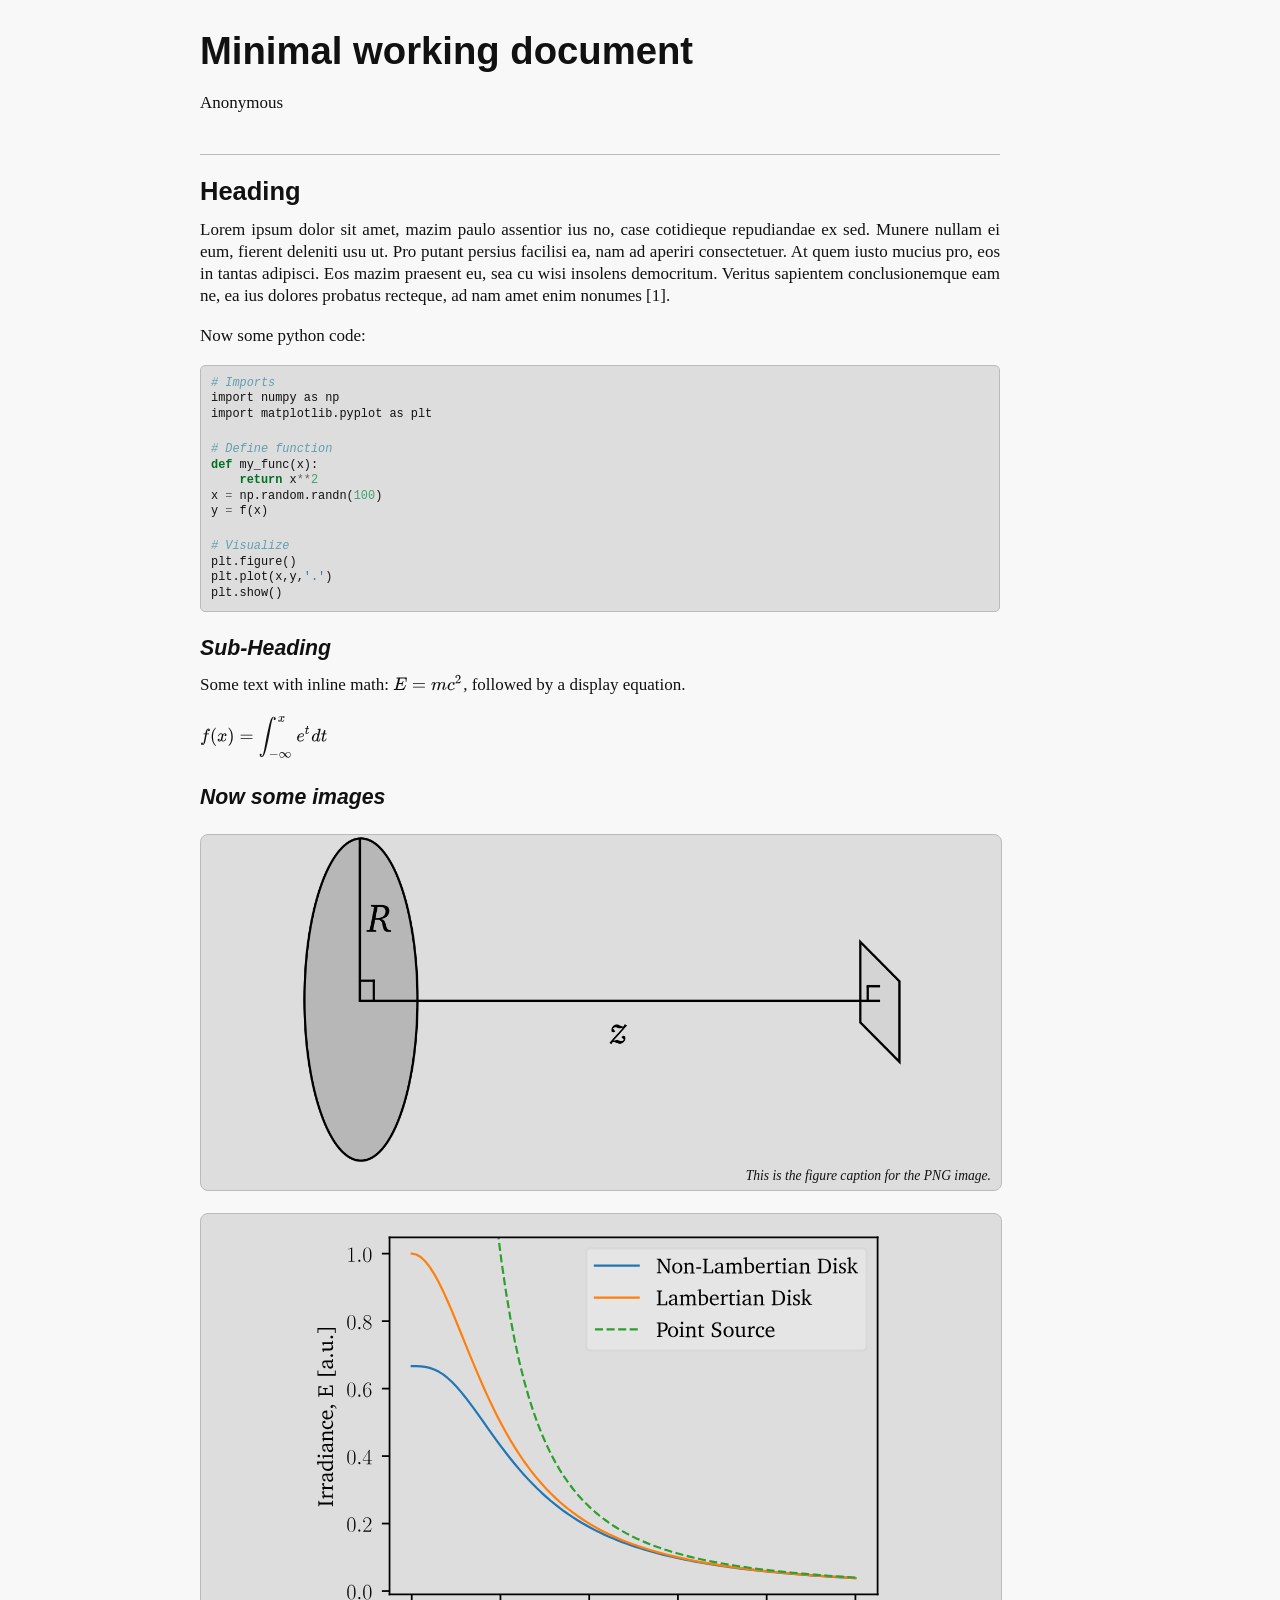
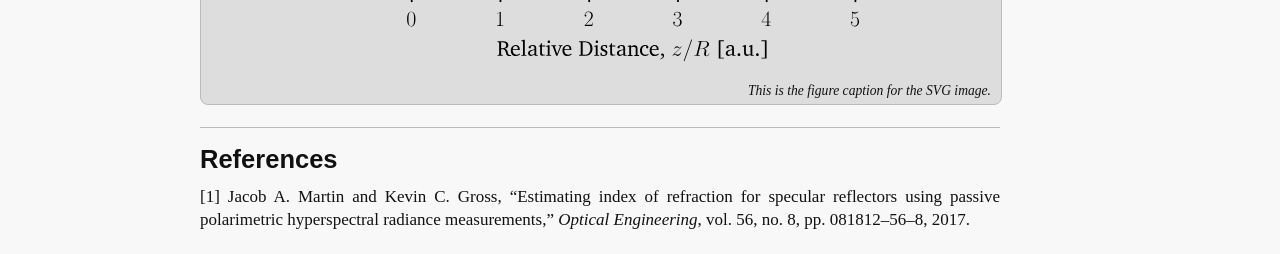
<file: test-doc.html>
<!DOCTYPE html>
<html xmlns="http://www.w3.org/1999/xhtml" lang xml:lang>
<head>
  <meta charset="utf-8" />
  <meta name="generator" content="pandoc" />
  <meta name="viewport" content="width=device-width, initial-scale=1.0, user-scalable=yes" />
  <meta name="author" content="Anonymous" />
  <title>Minimal working document</title>
  <style type="text/css">
      code{white-space: pre-wrap;}
      span.smallcaps{font-variant: small-caps;}
      span.underline{text-decoration: underline;}
      div.column{display: inline-block; vertical-align: top; width: 50%;}
  </style>
  <style type="text/css">
a.sourceLine { display: inline-block; line-height: 1.25; }
a.sourceLine { pointer-events: none; color: inherit; text-decoration: inherit; }
a.sourceLine:empty { height: 1.2em; }
.sourceCode { overflow: visible; }
code.sourceCode { white-space: pre; position: relative; }
div.sourceCode { margin: 1em 0; }
pre.sourceCode { margin: 0; }
@media screen {
div.sourceCode { overflow: auto; }
}
@media print {
code.sourceCode { white-space: pre-wrap; }
a.sourceLine { text-indent: -1em; padding-left: 1em; }
}
pre.numberSource a.sourceLine
  { position: relative; left: -4em; }
pre.numberSource a.sourceLine::before
  { content: attr(title);
    position: relative; left: -1em; text-align: right; vertical-align: baseline;
    border: none; pointer-events: all; display: inline-block;
    -webkit-touch-callout: none; -webkit-user-select: none;
    -khtml-user-select: none; -moz-user-select: none;
    -ms-user-select: none; user-select: none;
    padding: 0 4px; width: 4em;
    color: #aaaaaa;
  }
pre.numberSource { margin-left: 3em; border-left: 1px solid #aaaaaa;  padding-left: 4px; }
div.sourceCode
  {  }
@media screen {
a.sourceLine::before { text-decoration: underline; }
}
code span.al { color: #ff0000; font-weight: bold; } /* Alert */
code span.an { color: #60a0b0; font-weight: bold; font-style: italic; } /* Annotation */
code span.at { color: #7d9029; } /* Attribute */
code span.bn { color: #40a070; } /* BaseN */
code span.bu { } /* BuiltIn */
code span.cf { color: #007020; font-weight: bold; } /* ControlFlow */
code span.ch { color: #4070a0; } /* Char */
code span.cn { color: #880000; } /* Constant */
code span.co { color: #60a0b0; font-style: italic; } /* Comment */
code span.cv { color: #60a0b0; font-weight: bold; font-style: italic; } /* CommentVar */
code span.do { color: #ba2121; font-style: italic; } /* Documentation */
code span.dt { color: #902000; } /* DataType */
code span.dv { color: #40a070; } /* DecVal */
code span.er { color: #ff0000; font-weight: bold; } /* Error */
code span.ex { } /* Extension */
code span.fl { color: #40a070; } /* Float */
code span.fu { color: #06287e; } /* Function */
code span.im { } /* Import */
code span.in { color: #60a0b0; font-weight: bold; font-style: italic; } /* Information */
code span.kw { color: #007020; font-weight: bold; } /* Keyword */
code span.op { color: #666666; } /* Operator */
code span.ot { color: #007020; } /* Other */
code span.pp { color: #bc7a00; } /* Preprocessor */
code span.sc { color: #4070a0; } /* SpecialChar */
code span.ss { color: #bb6688; } /* SpecialString */
code span.st { color: #4070a0; } /* String */
code span.va { color: #19177c; } /* Variable */
code span.vs { color: #4070a0; } /* VerbatimString */
code span.wa { color: #60a0b0; font-weight: bold; font-style: italic; } /* Warning */
  </style>
  <style type="text/css">
html {
font-family: sans-serif;
-ms-text-size-adjust: 100%;
-webkit-text-size-adjust: 100%;
}
body {
margin: 0;
hyphens: auto;
}
article,
aside,
details,
figcaption,
figure,
footer,
header,
hgroup,
main,
nav,
section,
summary {
display: block;
}
audio,
canvas,
progress,
video {
display: inline-block;
vertical-align: baseline;
}
audio:not([controls]) {
display: none;
height: 0;
}
[hidden],
template {
display: none;
}
a {
background: transparent;
}
a:active,
a:hover {
outline: 0;
}
abbr[title] {
border-bottom: 1px dotted;
}
b,
strong {
font-weight: bold;
}
dfn {
font-style: italic;
}
h1 {
font-size: 2em;
margin: 0.67em 0;
}
mark {
background: #ff0;
color: #000;
}
small {
font-size: 80%;
}
sub,
sup {
font-size: 75%;
line-height: 0;
position: relative;
vertical-align: baseline;
}
sup {
top: -0.5em;
}
sub {
bottom: -0.25em;
}
img {
border: 0;
}
svg:not(:root) {
overflow: hidden;
}
figure {
margin: 1em 40px;
}
hr {
-moz-box-sizing: content-box;
box-sizing: content-box;
height: 0;
}
pre {
overflow: auto;
}
code,
kbd,
pre,
samp {
font-family: Inconsolata, Courier, monospace;
font-size: 1em;
}
button,
input,
optgroup,
select,
textarea {
color: inherit;
font: inherit;
margin: 0;
}
button {
overflow: visible;
}
button,
select {
text-transform: none;
}
button,
html input[type="button"],
input[type="reset"],
input[type="submit"] {
-webkit-appearance: button;
cursor: pointer;
}
button[disabled],
html input[disabled] {
cursor: default;
}
button::-moz-focus-inner,
input::-moz-focus-inner {
border: 0;
padding: 0;
}
input {
line-height: normal;
}
input[type="checkbox"],
input[type="radio"] {
box-sizing: border-box;
padding: 0;
}
input[type="number"]::-webkit-inner-spin-button,
input[type="number"]::-webkit-outer-spin-button {
height: auto;
}
input[type="search"] {
-webkit-appearance: textfield;
-moz-box-sizing: content-box;
-webkit-box-sizing: content-box;
box-sizing: content-box;
}
input[type="search"]::-webkit-search-cancel-button,
input[type="search"]::-webkit-search-decoration {
-webkit-appearance: none;
}
fieldset {
border: 1px solid #c0c0c0;
margin: 0 2px;
padding: 0.35em 0.625em 0.75em;
}
legend {
border: 0;
padding: 0;
}
textarea {
overflow: auto;
}
optgroup {
font-weight: bold;
}
table {
border-collapse: collapse;
border-spacing: 0;
}
td,
th {
padding: 0;
}
body {
font-family: Charter, Baskerville, Georgia, Times, serif;
background-color: #f8f8f8;
color: #111;
line-height: 1.3;
text-align: justify;
-moz-hyphens: auto;
-ms-hyphens: auto;
-webkit-hyphens: auto;
hyphens: auto;
}
@media (max-width: 400px) {
body {
font-size: 12px;
margin-left: 10px;
margin-right: 10px;
margin-top: 10px;
margin-bottom: 15px;
}
}
@media (min-width: 401px) and (max-width: 600px) {
body {
font-size: 14px;
margin-left: 10px;
margin-right: 10px;
margin-top: 10px;
margin-bottom: 15px;
}
}
@media (min-width: 601px) and (max-width: 900px) {
body {
font-size: 15px;
margin-left: 100px;
margin-right: 100px;
margin-top: 20px;
margin-bottom: 25px;
}
}
@media (min-width: 901px) and (max-width: 1800px) {
body {
font-size: 17px;
margin-left: 200px;
margin-right: 200px;
margin-top: 30px;
margin-bottom: 25px;
max-width: 800px;
}
}
@media (min-width: 1801px) {
body {
font-size: 18px;
margin-left: 20%;
margin-right: 20%;
margin-top: 30px;
margin-bottom: 25px;
max-width: 1000px;
}
}
p {
margin-top: 10px;
margin-bottom: 18px;
}
em {
font-style: italic;
}
strong {
font-weight: bold;
}
h1,
h2,
h3,
h4,
h5,
h6 {
font-family: "Avenir Next", Helvetica, Arial, serif;

padding-top: 0.25em;
margin-bottom: 0.15em;
}
header {
line-height: 2.475em;
padding-bottom: 0.7em;
border-bottom: 1px solid #bbb;
margin-bottom: 1.2em;
}
header>h1 {
border: none;
padding: 0;
margin: 0;
font-size: 225%;
}
header>h2 {
border: none;
padding: 0;
margin: 0;
font-style: normal;
font-size: 175%;
}
header>h3 {
padding: 0;
margin: 0;
font-size: 125%;
font-style: italic;
}
header+h1 {
border-top: none;
padding-top: 0px;
}
h1 {
border-top: 1px solid #bbb;
padding-top: 15px;
font-size: 150%;
margin-bottom: 10px;
}
h1:first-of-type {
border: none;
}
h2 {
font-size: 125%;
font-style: italic;
}
h3 {
font-size: 105%;
font-style: italic;
}
hr {
border: 0px;
border-top: 1px solid #bbb;
width: 100%;
height: 0px;
}
hr+h1 {
border-top: none;
padding-top: 0px;
}
ul,
ol {
font-size: 90%;
margin-top: 10px;
margin-bottom: 15px;
padding-left: 30px;
}
ul {
list-style: circle;
}
ol {
list-style: decimal;
}
ul ul,
ol ol,
ul ol,
ol ul {
font-size: inherit;
}
li {
margin-top: 5px;
margin-bottom: 7px;
}
q,
blockquote,
dd {
font-style: italic;
font-size: 90%;
}
blockquote,
dd {
quotes: none;
border-left: 0.35em #bbb solid;
padding-left: 1.15em;
margin: 0 1.5em 0 0;
}
blockquote blockquote,
dd blockquote,
blockquote dd,
dd dd,
ol blockquote,
ol dd,
ul blockquote,
ul dd,
blockquote ol,
dd ol,
blockquote ul,
dd ul {
font-size: inherit;
}
a,
a:link,
a:visited,
a:hover {
color: inherit;
text-decoration: none;

}
a:hover,
a:link:hover,
a:visited:hover,
a:hover:hover {
border-bottom-style: solid;
}
a.footnoteRef,
a:link.footnoteRef,
a:visited.footnoteRef,
a:hover.footnoteRef {
border-bottom: none;
color: #666;
}
code {
font-family: Inconsolata, "Source Code Pro", "Consolas", "Monaco", monospace;

background-color: #ddd;
border: 1px solid #bbb;
padding: 0px 0.15em 0px 0.15em;
-webkit-border-radius: 3px;
-moz-border-radius: 3px;
border-radius: 3px;
}
pre {
margin-right: 1.5em;
display: block;
}
pre>code {
display: block;
font-size: 70%;
padding: 10px;
-webkit-border-radius: 5px;
-moz-border-radius: 5px;
border-radius: 5px;
overflow-x: auto;
}
blockquote pre,
dd pre,
ul pre,
ol pre {
margin-left: 0;
margin-right: 0;
}
blockquote pre>code,
dd pre>code,
ul pre>code,
ol pre>code {
font-size: 77.77778%;
}
caption,
figcaption {
font-size: 80%;
font-style: italic;
text-align: right;
margin-bottom: 5px;
}
caption:empty,
figcaption:empty {
display: none;
}
table {
width: 100%;
margin-top: 1em;
margin-bottom: 1em;
}
table+h1 {
border-top: none;
}
tr td,
tr th {
padding: 0.2em 0.7em;
}
tr.header {
border-top: 1px solid #222;
border-bottom: 1px solid #222;
font-weight: 700;
}
tr.odd {
background-color: #eee;
}
tr.even {
background-color: #ccc;
}
tbody:last-child {
border-bottom: 1px solid #222;
}
dt {
font-weight: 700;
}
dt:after {
font-weight: normal;
content: ":";
}
dd {
margin-bottom: 10px;
}
figure {
margin: 1.3em 0 1.3em 0;
text-align: center;
padding: 0px;
width: 100%;
background-color: #ddd;
border: 1px solid #bbb;
-webkit-border-radius: 8px;
-moz-border-radius: 8px;
border-radius: 8px;
overflow: hidden;
}
img {
display: block;
margin: 0px auto;
padding: 0px;
max-width: 90%;
}
figcaption {
margin: 5px 10px 5px 30px;
}
.footnotes {
color: #666;
font-size: 70%;
font-style: italic;
}
.footnotes li p:last-child a:last-child {
border-bottom: none;
}
</style>
  <!--[if lt IE 9]>
    <script src="//cdnjs.cloudflare.com/ajax/libs/html5shiv/3.7.3/html5shiv-printshiv.min.js"></script>
  <![endif]-->
</head>
<body>
<header id="title-block-header">
<h1 class="title">Minimal working document</h1>
<p class="author">Anonymous</p>
</header>
<h1 id="heading">Heading</h1>
<p>Lorem ipsum dolor sit amet, mazim paulo assentior ius no, case cotidieque repudiandae ex sed. Munere nullam ei eum, fierent deleniti usu ut. Pro putant persius facilisi ea, nam ad aperiri consectetuer. At quem iusto mucius pro, eos in tantas adipisci. Eos mazim praesent eu, sea cu wisi insolens democritum. Veritus sapientem conclusionemque eam ne, ea ius dolores probatus recteque, ad nam amet enim nonumes <span class="citation" data-cites="MartinJA-2017">[1]</span>.</p>
<p>Now some python code:</p>
<div class="sourceCode" id="cb1"><pre class="sourceCode python"><code class="sourceCode python"><a class="sourceLine" id="cb1-1" title="1"><span class="co"># Imports</span></a>
<a class="sourceLine" id="cb1-2" title="2"><span class="im">import</span> numpy <span class="im">as</span> np</a>
<a class="sourceLine" id="cb1-3" title="3"><span class="im">import</span> matplotlib.pyplot <span class="im">as</span> plt</a>
<a class="sourceLine" id="cb1-4" title="4"></a>
<a class="sourceLine" id="cb1-5" title="5"><span class="co"># Define function</span></a>
<a class="sourceLine" id="cb1-6" title="6"><span class="kw">def</span> my_func(x):</a>
<a class="sourceLine" id="cb1-7" title="7">    <span class="cf">return</span> x<span class="op">**</span><span class="dv">2</span></a>
<a class="sourceLine" id="cb1-8" title="8">x <span class="op">=</span> np.random.randn(<span class="dv">100</span>)</a>
<a class="sourceLine" id="cb1-9" title="9">y <span class="op">=</span> f(x)</a>
<a class="sourceLine" id="cb1-10" title="10"></a>
<a class="sourceLine" id="cb1-11" title="11"><span class="co"># Visualize</span></a>
<a class="sourceLine" id="cb1-12" title="12">plt.figure()</a>
<a class="sourceLine" id="cb1-13" title="13">plt.plot(x,y,<span class="st">&#39;.&#39;</span>)</a>
<a class="sourceLine" id="cb1-14" title="14">plt.show()</a></code></pre></div>
<h2 id="sub-heading">Sub-Heading</h2>
<p>Some text with inline math: <svg xmlns:xlink="http://www.w3.org/1999/xlink" width="8.976ex" height="2.509ex" style="vertical-align: -0.338ex;" viewBox="0 -934.9 3864.5 1080.4" role="img" focusable="false" xmlns="http://www.w3.org/2000/svg">
<defs>
<path stroke-width="1" id="E1-MJMATHI-45" d="M492 213Q472 213 472 226Q472 230 477 250T482 285Q482 316 461 323T364 330H312Q311 328 277 192T243 52Q243 48 254 48T334 46Q428 46 458 48T518 61Q567 77 599 117T670 248Q680 270 683 272Q690 274 698 274Q718 274 718 261Q613 7 608 2Q605 0 322 0H133Q31 0 31 11Q31 13 34 25Q38 41 42 43T65 46Q92 46 125 49Q139 52 144 61Q146 66 215 342T285 622Q285 629 281 629Q273 632 228 634H197Q191 640 191 642T193 659Q197 676 203 680H757Q764 676 764 669Q764 664 751 557T737 447Q735 440 717 440H705Q698 445 698 453L701 476Q704 500 704 528Q704 558 697 578T678 609T643 625T596 632T532 634H485Q397 633 392 631Q388 629 386 622Q385 619 355 499T324 377Q347 376 372 376H398Q464 376 489 391T534 472Q538 488 540 490T557 493Q562 493 565 493T570 492T572 491T574 487T577 483L544 351Q511 218 508 216Q505 213 492 213Z"></path>
<path stroke-width="1" id="E1-MJMAIN-3D" d="M56 347Q56 360 70 367H707Q722 359 722 347Q722 336 708 328L390 327H72Q56 332 56 347ZM56 153Q56 168 72 173H708Q722 163 722 153Q722 140 707 133H70Q56 140 56 153Z"></path>
<path stroke-width="1" id="E1-MJMATHI-6D" d="M21 287Q22 293 24 303T36 341T56 388T88 425T132 442T175 435T205 417T221 395T229 376L231 369Q231 367 232 367L243 378Q303 442 384 442Q401 442 415 440T441 433T460 423T475 411T485 398T493 385T497 373T500 364T502 357L510 367Q573 442 659 442Q713 442 746 415T780 336Q780 285 742 178T704 50Q705 36 709 31T724 26Q752 26 776 56T815 138Q818 149 821 151T837 153Q857 153 857 145Q857 144 853 130Q845 101 831 73T785 17T716 -10Q669 -10 648 17T627 73Q627 92 663 193T700 345Q700 404 656 404H651Q565 404 506 303L499 291L466 157Q433 26 428 16Q415 -11 385 -11Q372 -11 364 -4T353 8T350 18Q350 29 384 161L420 307Q423 322 423 345Q423 404 379 404H374Q288 404 229 303L222 291L189 157Q156 26 151 16Q138 -11 108 -11Q95 -11 87 -5T76 7T74 17Q74 30 112 181Q151 335 151 342Q154 357 154 369Q154 405 129 405Q107 405 92 377T69 316T57 280Q55 278 41 278H27Q21 284 21 287Z"></path>
<path stroke-width="1" id="E1-MJMATHI-63" d="M34 159Q34 268 120 355T306 442Q362 442 394 418T427 355Q427 326 408 306T360 285Q341 285 330 295T319 325T330 359T352 380T366 386H367Q367 388 361 392T340 400T306 404Q276 404 249 390Q228 381 206 359Q162 315 142 235T121 119Q121 73 147 50Q169 26 205 26H209Q321 26 394 111Q403 121 406 121Q410 121 419 112T429 98T420 83T391 55T346 25T282 0T202 -11Q127 -11 81 37T34 159Z"></path>
<path stroke-width="1" id="E1-MJMAIN-32" d="M109 429Q82 429 66 447T50 491Q50 562 103 614T235 666Q326 666 387 610T449 465Q449 422 429 383T381 315T301 241Q265 210 201 149L142 93L218 92Q375 92 385 97Q392 99 409 186V189H449V186Q448 183 436 95T421 3V0H50V19V31Q50 38 56 46T86 81Q115 113 136 137Q145 147 170 174T204 211T233 244T261 278T284 308T305 340T320 369T333 401T340 431T343 464Q343 527 309 573T212 619Q179 619 154 602T119 569T109 550Q109 549 114 549Q132 549 151 535T170 489Q170 464 154 447T109 429Z"></path>
</defs>
<g stroke="currentColor" fill="currentColor" stroke-width="0" transform="matrix(1 0 0 -1 0 0)">
 <use xlink:href="#E1-MJMATHI-45" x="0" y="0"></use>
 <use xlink:href="#E1-MJMAIN-3D" x="1042" y="0"></use>
 <use xlink:href="#E1-MJMATHI-6D" x="2098" y="0"></use>
<g transform="translate(2977,0)">
 <use xlink:href="#E1-MJMATHI-63" x="0" y="0"></use>
 <use transform="scale(0.707)" xlink:href="#E1-MJMAIN-32" x="613" y="513"></use>
</g>
</g>
</svg>, followed by a display equation.</p>
<p><p><svg xmlns:xlink="http://www.w3.org/1999/xlink" width="16.315ex" height="6.009ex" style="vertical-align: -2.505ex;" viewBox="0 -1508.9 7024.3 2587.3" role="img" focusable="false" xmlns="http://www.w3.org/2000/svg">
<defs>
<path stroke-width="1" id="E2-MJMATHI-66" d="M118 -162Q120 -162 124 -164T135 -167T147 -168Q160 -168 171 -155T187 -126Q197 -99 221 27T267 267T289 382V385H242Q195 385 192 387Q188 390 188 397L195 425Q197 430 203 430T250 431Q298 431 298 432Q298 434 307 482T319 540Q356 705 465 705Q502 703 526 683T550 630Q550 594 529 578T487 561Q443 561 443 603Q443 622 454 636T478 657L487 662Q471 668 457 668Q445 668 434 658T419 630Q412 601 403 552T387 469T380 433Q380 431 435 431Q480 431 487 430T498 424Q499 420 496 407T491 391Q489 386 482 386T428 385H372L349 263Q301 15 282 -47Q255 -132 212 -173Q175 -205 139 -205Q107 -205 81 -186T55 -132Q55 -95 76 -78T118 -61Q162 -61 162 -103Q162 -122 151 -136T127 -157L118 -162Z"></path>
<path stroke-width="1" id="E2-MJMAIN-28" d="M94 250Q94 319 104 381T127 488T164 576T202 643T244 695T277 729T302 750H315H319Q333 750 333 741Q333 738 316 720T275 667T226 581T184 443T167 250T184 58T225 -81T274 -167T316 -220T333 -241Q333 -250 318 -250H315H302L274 -226Q180 -141 137 -14T94 250Z"></path>
<path stroke-width="1" id="E2-MJMATHI-78" d="M52 289Q59 331 106 386T222 442Q257 442 286 424T329 379Q371 442 430 442Q467 442 494 420T522 361Q522 332 508 314T481 292T458 288Q439 288 427 299T415 328Q415 374 465 391Q454 404 425 404Q412 404 406 402Q368 386 350 336Q290 115 290 78Q290 50 306 38T341 26Q378 26 414 59T463 140Q466 150 469 151T485 153H489Q504 153 504 145Q504 144 502 134Q486 77 440 33T333 -11Q263 -11 227 52Q186 -10 133 -10H127Q78 -10 57 16T35 71Q35 103 54 123T99 143Q142 143 142 101Q142 81 130 66T107 46T94 41L91 40Q91 39 97 36T113 29T132 26Q168 26 194 71Q203 87 217 139T245 247T261 313Q266 340 266 352Q266 380 251 392T217 404Q177 404 142 372T93 290Q91 281 88 280T72 278H58Q52 284 52 289Z"></path>
<path stroke-width="1" id="E2-MJMAIN-29" d="M60 749L64 750Q69 750 74 750H86L114 726Q208 641 251 514T294 250Q294 182 284 119T261 12T224 -76T186 -143T145 -194T113 -227T90 -246Q87 -249 86 -250H74Q66 -250 63 -250T58 -247T55 -238Q56 -237 66 -225Q221 -64 221 250T66 725Q56 737 55 738Q55 746 60 749Z"></path>
<path stroke-width="1" id="E2-MJMAIN-3D" d="M56 347Q56 360 70 367H707Q722 359 722 347Q722 336 708 328L390 327H72Q56 332 56 347ZM56 153Q56 168 72 173H708Q722 163 722 153Q722 140 707 133H70Q56 140 56 153Z"></path>
<path stroke-width="1" id="E2-MJSZ2-222B" d="M114 -798Q132 -824 165 -824H167Q195 -824 223 -764T275 -600T320 -391T362 -164Q365 -143 367 -133Q439 292 523 655T645 1127Q651 1145 655 1157T672 1201T699 1257T733 1306T777 1346T828 1360Q884 1360 912 1325T944 1245Q944 1220 932 1205T909 1186T887 1183Q866 1183 849 1198T832 1239Q832 1287 885 1296L882 1300Q879 1303 874 1307T866 1313Q851 1323 833 1323Q819 1323 807 1311T775 1255T736 1139T689 936T633 628Q574 293 510 -5T410 -437T355 -629Q278 -862 165 -862Q125 -862 92 -831T55 -746Q55 -711 74 -698T112 -685Q133 -685 150 -700T167 -741Q167 -789 114 -798Z"></path>
<path stroke-width="1" id="E2-MJMAIN-2212" d="M84 237T84 250T98 270H679Q694 262 694 250T679 230H98Q84 237 84 250Z"></path>
<path stroke-width="1" id="E2-MJMAIN-221E" d="M55 217Q55 305 111 373T254 442Q342 442 419 381Q457 350 493 303L507 284L514 294Q618 442 747 442Q833 442 888 374T944 214Q944 128 889 59T743 -11Q657 -11 580 50Q542 81 506 128L492 147L485 137Q381 -11 252 -11Q166 -11 111 57T55 217ZM907 217Q907 285 869 341T761 397Q740 397 720 392T682 378T648 359T619 335T594 310T574 285T559 263T548 246L543 238L574 198Q605 158 622 138T664 94T714 61T765 51Q827 51 867 100T907 217ZM92 214Q92 145 131 89T239 33Q357 33 456 193L425 233Q364 312 334 337Q285 380 233 380Q171 380 132 331T92 214Z"></path>
<path stroke-width="1" id="E2-MJMATHI-65" d="M39 168Q39 225 58 272T107 350T174 402T244 433T307 442H310Q355 442 388 420T421 355Q421 265 310 237Q261 224 176 223Q139 223 138 221Q138 219 132 186T125 128Q125 81 146 54T209 26T302 45T394 111Q403 121 406 121Q410 121 419 112T429 98T420 82T390 55T344 24T281 -1T205 -11Q126 -11 83 42T39 168ZM373 353Q367 405 305 405Q272 405 244 391T199 357T170 316T154 280T149 261Q149 260 169 260Q282 260 327 284T373 353Z"></path>
<path stroke-width="1" id="E2-MJMATHI-74" d="M26 385Q19 392 19 395Q19 399 22 411T27 425Q29 430 36 430T87 431H140L159 511Q162 522 166 540T173 566T179 586T187 603T197 615T211 624T229 626Q247 625 254 615T261 596Q261 589 252 549T232 470L222 433Q222 431 272 431H323Q330 424 330 420Q330 398 317 385H210L174 240Q135 80 135 68Q135 26 162 26Q197 26 230 60T283 144Q285 150 288 151T303 153H307Q322 153 322 145Q322 142 319 133Q314 117 301 95T267 48T216 6T155 -11Q125 -11 98 4T59 56Q57 64 57 83V101L92 241Q127 382 128 383Q128 385 77 385H26Z"></path>
<path stroke-width="1" id="E2-MJMATHI-64" d="M366 683Q367 683 438 688T511 694Q523 694 523 686Q523 679 450 384T375 83T374 68Q374 26 402 26Q411 27 422 35Q443 55 463 131Q469 151 473 152Q475 153 483 153H487H491Q506 153 506 145Q506 140 503 129Q490 79 473 48T445 8T417 -8Q409 -10 393 -10Q359 -10 336 5T306 36L300 51Q299 52 296 50Q294 48 292 46Q233 -10 172 -10Q117 -10 75 30T33 157Q33 205 53 255T101 341Q148 398 195 420T280 442Q336 442 364 400Q369 394 369 396Q370 400 396 505T424 616Q424 629 417 632T378 637H357Q351 643 351 645T353 664Q358 683 366 683ZM352 326Q329 405 277 405Q242 405 210 374T160 293Q131 214 119 129Q119 126 119 118T118 106Q118 61 136 44T179 26Q233 26 290 98L298 109L352 326Z"></path>
</defs>
<g stroke="currentColor" fill="currentColor" stroke-width="0" transform="matrix(1 0 0 -1 0 0)">
 <use xlink:href="#E2-MJMATHI-66" x="0" y="0"></use>
 <use xlink:href="#E2-MJMAIN-28" x="550" y="0"></use>
 <use xlink:href="#E2-MJMATHI-78" x="940" y="0"></use>
 <use xlink:href="#E2-MJMAIN-29" x="1512" y="0"></use>
 <use xlink:href="#E2-MJMAIN-3D" x="2179" y="0"></use>
<g transform="translate(3236,0)">
 <use xlink:href="#E2-MJSZ2-222B" x="0" y="0"></use>
 <use transform="scale(0.707)" xlink:href="#E2-MJMATHI-78" x="1500" y="1540"></use>
<g transform="translate(556,-898)">
 <use transform="scale(0.707)" xlink:href="#E2-MJMAIN-2212" x="0" y="0"></use>
 <use transform="scale(0.707)" xlink:href="#E2-MJMAIN-221E" x="778" y="0"></use>
</g>
</g>
<g transform="translate(5317,0)">
 <use xlink:href="#E2-MJMATHI-65" x="0" y="0"></use>
 <use transform="scale(0.707)" xlink:href="#E2-MJMATHI-74" x="659" y="583"></use>
</g>
 <use xlink:href="#E2-MJMATHI-64" x="6139" y="0"></use>
 <use xlink:href="#E2-MJMATHI-74" x="6662" y="0"></use>
</g>
</svg></p></p>
<h2 id="now-some-images">Now some images</h2>
<figure>
<img src="[data-uri]" alt="This is the figure caption for the PNG image." style="width:75.0%" /><figcaption>This is the figure caption for the PNG image.</figcaption>
</figure>
<figure>
<img src="[data-uri]" alt="This is the figure caption for the SVG image." style="width:75.0%" /><figcaption>This is the figure caption for the SVG image.</figcaption>
</figure>
<h1 id="references" class="unnumbered">References</h1>
<div id="refs" class="references">
<div id="ref-MartinJA-2017">
<p>[1] Jacob A. Martin and Kevin C. Gross, “Estimating index of refraction for specular reflectors using passive polarimetric hyperspectral radiance measurements,” <em>Optical Engineering</em>, vol. 56, no. 8, pp. 081812–56–8, 2017.</p>
</div>
</div>
</body>
</html>
</file>
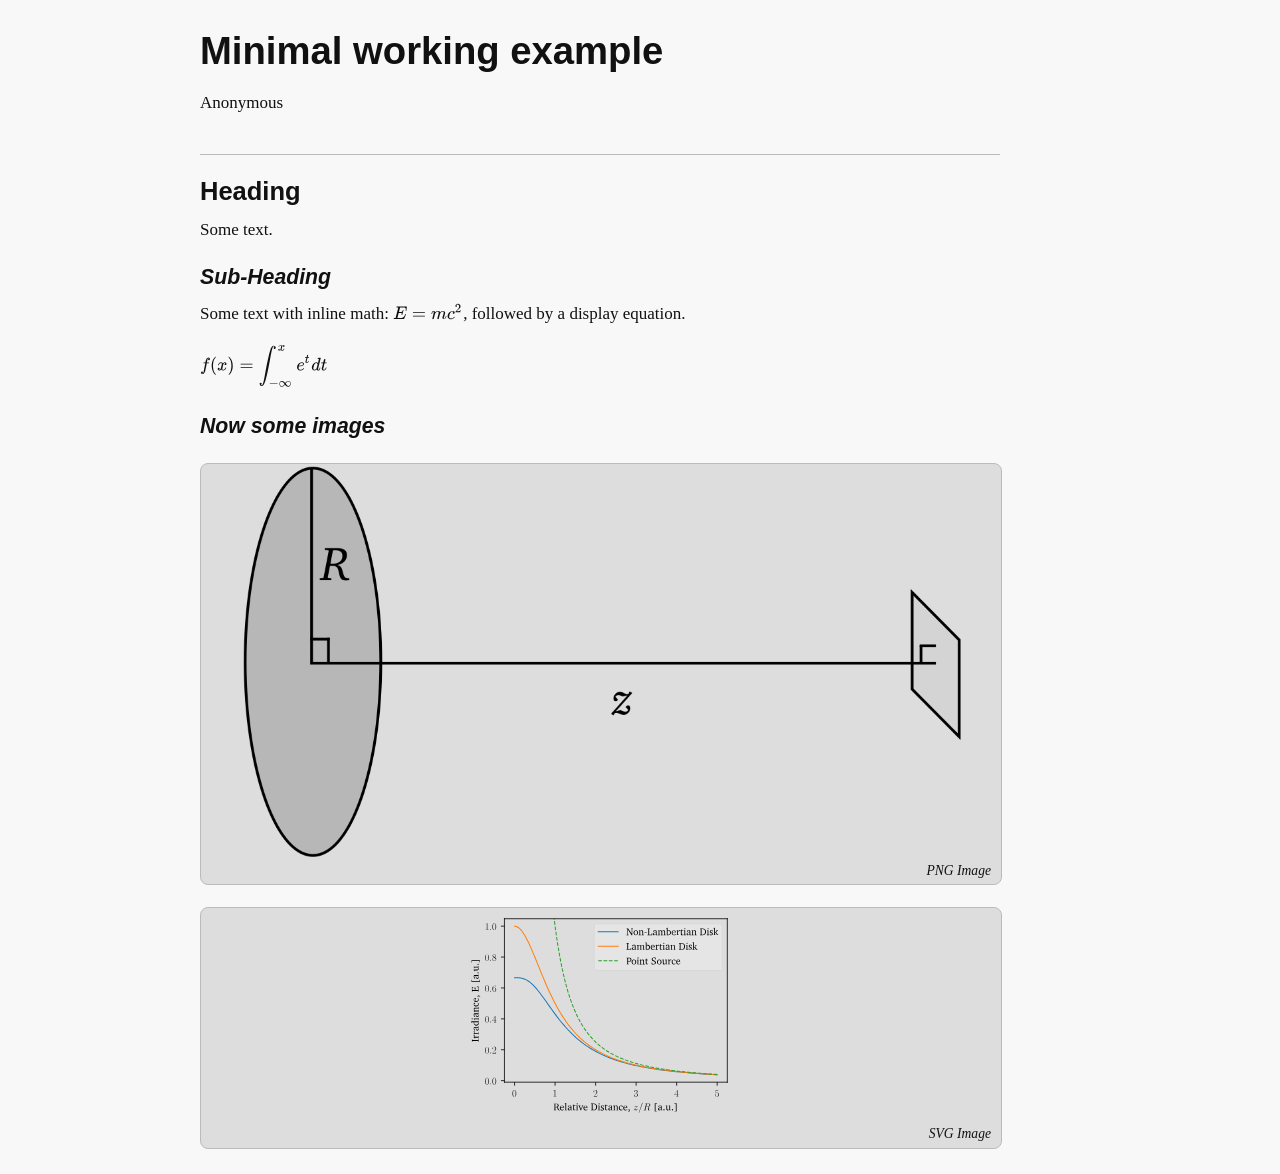
<file: test.html>
<!DOCTYPE html>
<html xmlns="http://www.w3.org/1999/xhtml" lang xml:lang>
<head>
  <meta charset="utf-8" />
  <meta name="generator" content="pandoc" />
  <meta name="viewport" content="width=device-width, initial-scale=1.0, user-scalable=yes" />
  <meta name="author" content="Anonymous" />
  <title>Minimal working example</title>
  <style type="text/css">
      code{white-space: pre-wrap;}
      span.smallcaps{font-variant: small-caps;}
      span.underline{text-decoration: underline;}
      div.column{display: inline-block; vertical-align: top; width: 50%;}
  </style>
  <style type="text/css">
html {
font-family: sans-serif;
-ms-text-size-adjust: 100%;
-webkit-text-size-adjust: 100%;
}
body {
margin: 0;
hyphens: auto;
}
article,
aside,
details,
figcaption,
figure,
footer,
header,
hgroup,
main,
nav,
section,
summary {
display: block;
}
audio,
canvas,
progress,
video {
display: inline-block;
vertical-align: baseline;
}
audio:not([controls]) {
display: none;
height: 0;
}
[hidden],
template {
display: none;
}
a {
background: transparent;
}
a:active,
a:hover {
outline: 0;
}
abbr[title] {
border-bottom: 1px dotted;
}
b,
strong {
font-weight: bold;
}
dfn {
font-style: italic;
}
h1 {
font-size: 2em;
margin: 0.67em 0;
}
mark {
background: #ff0;
color: #000;
}
small {
font-size: 80%;
}
sub,
sup {
font-size: 75%;
line-height: 0;
position: relative;
vertical-align: baseline;
}
sup {
top: -0.5em;
}
sub {
bottom: -0.25em;
}
img {
border: 0;
}
svg:not(:root) {
overflow: hidden;
}
figure {
margin: 1em 40px;
}
hr {
-moz-box-sizing: content-box;
box-sizing: content-box;
height: 0;
}
pre {
overflow: auto;
}
code,
kbd,
pre,
samp {
font-family: Inconsolata, Courier, monospace;
font-size: 1em;
}
button,
input,
optgroup,
select,
textarea {
color: inherit;
font: inherit;
margin: 0;
}
button {
overflow: visible;
}
button,
select {
text-transform: none;
}
button,
html input[type="button"],
input[type="reset"],
input[type="submit"] {
-webkit-appearance: button;
cursor: pointer;
}
button[disabled],
html input[disabled] {
cursor: default;
}
button::-moz-focus-inner,
input::-moz-focus-inner {
border: 0;
padding: 0;
}
input {
line-height: normal;
}
input[type="checkbox"],
input[type="radio"] {
box-sizing: border-box;
padding: 0;
}
input[type="number"]::-webkit-inner-spin-button,
input[type="number"]::-webkit-outer-spin-button {
height: auto;
}
input[type="search"] {
-webkit-appearance: textfield;
-moz-box-sizing: content-box;
-webkit-box-sizing: content-box;
box-sizing: content-box;
}
input[type="search"]::-webkit-search-cancel-button,
input[type="search"]::-webkit-search-decoration {
-webkit-appearance: none;
}
fieldset {
border: 1px solid #c0c0c0;
margin: 0 2px;
padding: 0.35em 0.625em 0.75em;
}
legend {
border: 0;
padding: 0;
}
textarea {
overflow: auto;
}
optgroup {
font-weight: bold;
}
table {
border-collapse: collapse;
border-spacing: 0;
}
td,
th {
padding: 0;
}
body {
font-family: Charter, Baskerville, Georgia, Times, serif;
background-color: #f8f8f8;
color: #111;
line-height: 1.3;
text-align: justify;
-moz-hyphens: auto;
-ms-hyphens: auto;
-webkit-hyphens: auto;
hyphens: auto;
}
@media (max-width: 400px) {
body {
font-size: 12px;
margin-left: 10px;
margin-right: 10px;
margin-top: 10px;
margin-bottom: 15px;
}
}
@media (min-width: 401px) and (max-width: 600px) {
body {
font-size: 14px;
margin-left: 10px;
margin-right: 10px;
margin-top: 10px;
margin-bottom: 15px;
}
}
@media (min-width: 601px) and (max-width: 900px) {
body {
font-size: 15px;
margin-left: 100px;
margin-right: 100px;
margin-top: 20px;
margin-bottom: 25px;
}
}
@media (min-width: 901px) and (max-width: 1800px) {
body {
font-size: 17px;
margin-left: 200px;
margin-right: 200px;
margin-top: 30px;
margin-bottom: 25px;
max-width: 800px;
}
}
@media (min-width: 1801px) {
body {
font-size: 18px;
margin-left: 20%;
margin-right: 20%;
margin-top: 30px;
margin-bottom: 25px;
max-width: 1000px;
}
}
p {
margin-top: 10px;
margin-bottom: 18px;
}
em {
font-style: italic;
}
strong {
font-weight: bold;
}
h1,
h2,
h3,
h4,
h5,
h6 {
font-family: "Avenir Next", Helvetica, Arial, serif;

padding-top: 0.25em;
margin-bottom: 0.15em;
}
header {
line-height: 2.475em;
padding-bottom: 0.7em;
border-bottom: 1px solid #bbb;
margin-bottom: 1.2em;
}
header>h1 {
border: none;
padding: 0;
margin: 0;
font-size: 225%;
}
header>h2 {
border: none;
padding: 0;
margin: 0;
font-style: normal;
font-size: 175%;
}
header>h3 {
padding: 0;
margin: 0;
font-size: 125%;
font-style: italic;
}
header+h1 {
border-top: none;
padding-top: 0px;
}
h1 {
border-top: 1px solid #bbb;
padding-top: 15px;
font-size: 150%;
margin-bottom: 10px;
}
h1:first-of-type {
border: none;
}
h2 {
font-size: 125%;
font-style: italic;
}
h3 {
font-size: 105%;
font-style: italic;
}
hr {
border: 0px;
border-top: 1px solid #bbb;
width: 100%;
height: 0px;
}
hr+h1 {
border-top: none;
padding-top: 0px;
}
ul,
ol {
font-size: 90%;
margin-top: 10px;
margin-bottom: 15px;
padding-left: 30px;
}
ul {
list-style: circle;
}
ol {
list-style: decimal;
}
ul ul,
ol ol,
ul ol,
ol ul {
font-size: inherit;
}
li {
margin-top: 5px;
margin-bottom: 7px;
}
q,
blockquote,
dd {
font-style: italic;
font-size: 90%;
}
blockquote,
dd {
quotes: none;
border-left: 0.35em #bbb solid;
padding-left: 1.15em;
margin: 0 1.5em 0 0;
}
blockquote blockquote,
dd blockquote,
blockquote dd,
dd dd,
ol blockquote,
ol dd,
ul blockquote,
ul dd,
blockquote ol,
dd ol,
blockquote ul,
dd ul {
font-size: inherit;
}
a,
a:link,
a:visited,
a:hover {
color: inherit;
text-decoration: none;

}
a:hover,
a:link:hover,
a:visited:hover,
a:hover:hover {
border-bottom-style: solid;
}
a.footnoteRef,
a:link.footnoteRef,
a:visited.footnoteRef,
a:hover.footnoteRef {
border-bottom: none;
color: #666;
}
code {
font-family: Inconsolata, "Source Code Pro", "Consolas", "Monaco", monospace;

background-color: #ddd;
border: 1px solid #bbb;
padding: 0px 0.15em 0px 0.15em;
-webkit-border-radius: 3px;
-moz-border-radius: 3px;
border-radius: 3px;
}
pre {
margin-right: 1.5em;
display: block;
}
pre>code {
display: block;
font-size: 70%;
padding: 10px;
-webkit-border-radius: 5px;
-moz-border-radius: 5px;
border-radius: 5px;
overflow-x: auto;
}
blockquote pre,
dd pre,
ul pre,
ol pre {
margin-left: 0;
margin-right: 0;
}
blockquote pre>code,
dd pre>code,
ul pre>code,
ol pre>code {
font-size: 77.77778%;
}
caption,
figcaption {
font-size: 80%;
font-style: italic;
text-align: right;
margin-bottom: 5px;
}
caption:empty,
figcaption:empty {
display: none;
}
table {
width: 100%;
margin-top: 1em;
margin-bottom: 1em;
}
table+h1 {
border-top: none;
}
tr td,
tr th {
padding: 0.2em 0.7em;
}
tr.header {
border-top: 1px solid #222;
border-bottom: 1px solid #222;
font-weight: 700;
}
tr.odd {
background-color: #eee;
}
tr.even {
background-color: #ccc;
}
tbody:last-child {
border-bottom: 1px solid #222;
}
dt {
font-weight: 700;
}
dt:after {
font-weight: normal;
content: ":";
}
dd {
margin-bottom: 10px;
}
figure {
margin: 1.3em 0 1.3em 0;
text-align: center;
padding: 0px;
width: 100%;
background-color: #ddd;
border: 1px solid #bbb;
-webkit-border-radius: 8px;
-moz-border-radius: 8px;
border-radius: 8px;
overflow: hidden;
}
img {
display: block;
margin: 0px auto;
padding: 0px;
max-width: 90%;
}
figcaption {
margin: 5px 10px 5px 30px;
}
.footnotes {
color: #666;
font-size: 70%;
font-style: italic;
}
.footnotes li p:last-child a:last-child {
border-bottom: none;
}
</style>
  <!--[if lt IE 9]>
    <script src="//cdnjs.cloudflare.com/ajax/libs/html5shiv/3.7.3/html5shiv-printshiv.min.js"></script>
  <![endif]-->
</head>
<body>
<header id="title-block-header">
<h1 class="title">Minimal working example</h1>
<p class="author">Anonymous</p>
</header>
<h1 id="heading">Heading</h1>
<p>Some text.</p>
<h2 id="sub-heading">Sub-Heading</h2>
<p>Some text with inline math: <svg xmlns:xlink="http://www.w3.org/1999/xlink" width="8.976ex" height="2.509ex" style="vertical-align: -0.338ex;" viewBox="0 -934.9 3864.5 1080.4" role="img" focusable="false" xmlns="http://www.w3.org/2000/svg">
<defs>
<path stroke-width="1" id="E1-MJMATHI-45" d="M492 213Q472 213 472 226Q472 230 477 250T482 285Q482 316 461 323T364 330H312Q311 328 277 192T243 52Q243 48 254 48T334 46Q428 46 458 48T518 61Q567 77 599 117T670 248Q680 270 683 272Q690 274 698 274Q718 274 718 261Q613 7 608 2Q605 0 322 0H133Q31 0 31 11Q31 13 34 25Q38 41 42 43T65 46Q92 46 125 49Q139 52 144 61Q146 66 215 342T285 622Q285 629 281 629Q273 632 228 634H197Q191 640 191 642T193 659Q197 676 203 680H757Q764 676 764 669Q764 664 751 557T737 447Q735 440 717 440H705Q698 445 698 453L701 476Q704 500 704 528Q704 558 697 578T678 609T643 625T596 632T532 634H485Q397 633 392 631Q388 629 386 622Q385 619 355 499T324 377Q347 376 372 376H398Q464 376 489 391T534 472Q538 488 540 490T557 493Q562 493 565 493T570 492T572 491T574 487T577 483L544 351Q511 218 508 216Q505 213 492 213Z"></path>
<path stroke-width="1" id="E1-MJMAIN-3D" d="M56 347Q56 360 70 367H707Q722 359 722 347Q722 336 708 328L390 327H72Q56 332 56 347ZM56 153Q56 168 72 173H708Q722 163 722 153Q722 140 707 133H70Q56 140 56 153Z"></path>
<path stroke-width="1" id="E1-MJMATHI-6D" d="M21 287Q22 293 24 303T36 341T56 388T88 425T132 442T175 435T205 417T221 395T229 376L231 369Q231 367 232 367L243 378Q303 442 384 442Q401 442 415 440T441 433T460 423T475 411T485 398T493 385T497 373T500 364T502 357L510 367Q573 442 659 442Q713 442 746 415T780 336Q780 285 742 178T704 50Q705 36 709 31T724 26Q752 26 776 56T815 138Q818 149 821 151T837 153Q857 153 857 145Q857 144 853 130Q845 101 831 73T785 17T716 -10Q669 -10 648 17T627 73Q627 92 663 193T700 345Q700 404 656 404H651Q565 404 506 303L499 291L466 157Q433 26 428 16Q415 -11 385 -11Q372 -11 364 -4T353 8T350 18Q350 29 384 161L420 307Q423 322 423 345Q423 404 379 404H374Q288 404 229 303L222 291L189 157Q156 26 151 16Q138 -11 108 -11Q95 -11 87 -5T76 7T74 17Q74 30 112 181Q151 335 151 342Q154 357 154 369Q154 405 129 405Q107 405 92 377T69 316T57 280Q55 278 41 278H27Q21 284 21 287Z"></path>
<path stroke-width="1" id="E1-MJMATHI-63" d="M34 159Q34 268 120 355T306 442Q362 442 394 418T427 355Q427 326 408 306T360 285Q341 285 330 295T319 325T330 359T352 380T366 386H367Q367 388 361 392T340 400T306 404Q276 404 249 390Q228 381 206 359Q162 315 142 235T121 119Q121 73 147 50Q169 26 205 26H209Q321 26 394 111Q403 121 406 121Q410 121 419 112T429 98T420 83T391 55T346 25T282 0T202 -11Q127 -11 81 37T34 159Z"></path>
<path stroke-width="1" id="E1-MJMAIN-32" d="M109 429Q82 429 66 447T50 491Q50 562 103 614T235 666Q326 666 387 610T449 465Q449 422 429 383T381 315T301 241Q265 210 201 149L142 93L218 92Q375 92 385 97Q392 99 409 186V189H449V186Q448 183 436 95T421 3V0H50V19V31Q50 38 56 46T86 81Q115 113 136 137Q145 147 170 174T204 211T233 244T261 278T284 308T305 340T320 369T333 401T340 431T343 464Q343 527 309 573T212 619Q179 619 154 602T119 569T109 550Q109 549 114 549Q132 549 151 535T170 489Q170 464 154 447T109 429Z"></path>
</defs>
<g stroke="currentColor" fill="currentColor" stroke-width="0" transform="matrix(1 0 0 -1 0 0)">
 <use xlink:href="#E1-MJMATHI-45" x="0" y="0"></use>
 <use xlink:href="#E1-MJMAIN-3D" x="1042" y="0"></use>
 <use xlink:href="#E1-MJMATHI-6D" x="2098" y="0"></use>
<g transform="translate(2977,0)">
 <use xlink:href="#E1-MJMATHI-63" x="0" y="0"></use>
 <use transform="scale(0.707)" xlink:href="#E1-MJMAIN-32" x="613" y="513"></use>
</g>
</g>
</svg>, followed by a display equation.</p>
<p><p><svg xmlns:xlink="http://www.w3.org/1999/xlink" width="16.315ex" height="6.009ex" style="vertical-align: -2.505ex;" viewBox="0 -1508.9 7024.3 2587.3" role="img" focusable="false" xmlns="http://www.w3.org/2000/svg">
<defs>
<path stroke-width="1" id="E2-MJMATHI-66" d="M118 -162Q120 -162 124 -164T135 -167T147 -168Q160 -168 171 -155T187 -126Q197 -99 221 27T267 267T289 382V385H242Q195 385 192 387Q188 390 188 397L195 425Q197 430 203 430T250 431Q298 431 298 432Q298 434 307 482T319 540Q356 705 465 705Q502 703 526 683T550 630Q550 594 529 578T487 561Q443 561 443 603Q443 622 454 636T478 657L487 662Q471 668 457 668Q445 668 434 658T419 630Q412 601 403 552T387 469T380 433Q380 431 435 431Q480 431 487 430T498 424Q499 420 496 407T491 391Q489 386 482 386T428 385H372L349 263Q301 15 282 -47Q255 -132 212 -173Q175 -205 139 -205Q107 -205 81 -186T55 -132Q55 -95 76 -78T118 -61Q162 -61 162 -103Q162 -122 151 -136T127 -157L118 -162Z"></path>
<path stroke-width="1" id="E2-MJMAIN-28" d="M94 250Q94 319 104 381T127 488T164 576T202 643T244 695T277 729T302 750H315H319Q333 750 333 741Q333 738 316 720T275 667T226 581T184 443T167 250T184 58T225 -81T274 -167T316 -220T333 -241Q333 -250 318 -250H315H302L274 -226Q180 -141 137 -14T94 250Z"></path>
<path stroke-width="1" id="E2-MJMATHI-78" d="M52 289Q59 331 106 386T222 442Q257 442 286 424T329 379Q371 442 430 442Q467 442 494 420T522 361Q522 332 508 314T481 292T458 288Q439 288 427 299T415 328Q415 374 465 391Q454 404 425 404Q412 404 406 402Q368 386 350 336Q290 115 290 78Q290 50 306 38T341 26Q378 26 414 59T463 140Q466 150 469 151T485 153H489Q504 153 504 145Q504 144 502 134Q486 77 440 33T333 -11Q263 -11 227 52Q186 -10 133 -10H127Q78 -10 57 16T35 71Q35 103 54 123T99 143Q142 143 142 101Q142 81 130 66T107 46T94 41L91 40Q91 39 97 36T113 29T132 26Q168 26 194 71Q203 87 217 139T245 247T261 313Q266 340 266 352Q266 380 251 392T217 404Q177 404 142 372T93 290Q91 281 88 280T72 278H58Q52 284 52 289Z"></path>
<path stroke-width="1" id="E2-MJMAIN-29" d="M60 749L64 750Q69 750 74 750H86L114 726Q208 641 251 514T294 250Q294 182 284 119T261 12T224 -76T186 -143T145 -194T113 -227T90 -246Q87 -249 86 -250H74Q66 -250 63 -250T58 -247T55 -238Q56 -237 66 -225Q221 -64 221 250T66 725Q56 737 55 738Q55 746 60 749Z"></path>
<path stroke-width="1" id="E2-MJMAIN-3D" d="M56 347Q56 360 70 367H707Q722 359 722 347Q722 336 708 328L390 327H72Q56 332 56 347ZM56 153Q56 168 72 173H708Q722 163 722 153Q722 140 707 133H70Q56 140 56 153Z"></path>
<path stroke-width="1" id="E2-MJSZ2-222B" d="M114 -798Q132 -824 165 -824H167Q195 -824 223 -764T275 -600T320 -391T362 -164Q365 -143 367 -133Q439 292 523 655T645 1127Q651 1145 655 1157T672 1201T699 1257T733 1306T777 1346T828 1360Q884 1360 912 1325T944 1245Q944 1220 932 1205T909 1186T887 1183Q866 1183 849 1198T832 1239Q832 1287 885 1296L882 1300Q879 1303 874 1307T866 1313Q851 1323 833 1323Q819 1323 807 1311T775 1255T736 1139T689 936T633 628Q574 293 510 -5T410 -437T355 -629Q278 -862 165 -862Q125 -862 92 -831T55 -746Q55 -711 74 -698T112 -685Q133 -685 150 -700T167 -741Q167 -789 114 -798Z"></path>
<path stroke-width="1" id="E2-MJMAIN-2212" d="M84 237T84 250T98 270H679Q694 262 694 250T679 230H98Q84 237 84 250Z"></path>
<path stroke-width="1" id="E2-MJMAIN-221E" d="M55 217Q55 305 111 373T254 442Q342 442 419 381Q457 350 493 303L507 284L514 294Q618 442 747 442Q833 442 888 374T944 214Q944 128 889 59T743 -11Q657 -11 580 50Q542 81 506 128L492 147L485 137Q381 -11 252 -11Q166 -11 111 57T55 217ZM907 217Q907 285 869 341T761 397Q740 397 720 392T682 378T648 359T619 335T594 310T574 285T559 263T548 246L543 238L574 198Q605 158 622 138T664 94T714 61T765 51Q827 51 867 100T907 217ZM92 214Q92 145 131 89T239 33Q357 33 456 193L425 233Q364 312 334 337Q285 380 233 380Q171 380 132 331T92 214Z"></path>
<path stroke-width="1" id="E2-MJMATHI-65" d="M39 168Q39 225 58 272T107 350T174 402T244 433T307 442H310Q355 442 388 420T421 355Q421 265 310 237Q261 224 176 223Q139 223 138 221Q138 219 132 186T125 128Q125 81 146 54T209 26T302 45T394 111Q403 121 406 121Q410 121 419 112T429 98T420 82T390 55T344 24T281 -1T205 -11Q126 -11 83 42T39 168ZM373 353Q367 405 305 405Q272 405 244 391T199 357T170 316T154 280T149 261Q149 260 169 260Q282 260 327 284T373 353Z"></path>
<path stroke-width="1" id="E2-MJMATHI-74" d="M26 385Q19 392 19 395Q19 399 22 411T27 425Q29 430 36 430T87 431H140L159 511Q162 522 166 540T173 566T179 586T187 603T197 615T211 624T229 626Q247 625 254 615T261 596Q261 589 252 549T232 470L222 433Q222 431 272 431H323Q330 424 330 420Q330 398 317 385H210L174 240Q135 80 135 68Q135 26 162 26Q197 26 230 60T283 144Q285 150 288 151T303 153H307Q322 153 322 145Q322 142 319 133Q314 117 301 95T267 48T216 6T155 -11Q125 -11 98 4T59 56Q57 64 57 83V101L92 241Q127 382 128 383Q128 385 77 385H26Z"></path>
<path stroke-width="1" id="E2-MJMATHI-64" d="M366 683Q367 683 438 688T511 694Q523 694 523 686Q523 679 450 384T375 83T374 68Q374 26 402 26Q411 27 422 35Q443 55 463 131Q469 151 473 152Q475 153 483 153H487H491Q506 153 506 145Q506 140 503 129Q490 79 473 48T445 8T417 -8Q409 -10 393 -10Q359 -10 336 5T306 36L300 51Q299 52 296 50Q294 48 292 46Q233 -10 172 -10Q117 -10 75 30T33 157Q33 205 53 255T101 341Q148 398 195 420T280 442Q336 442 364 400Q369 394 369 396Q370 400 396 505T424 616Q424 629 417 632T378 637H357Q351 643 351 645T353 664Q358 683 366 683ZM352 326Q329 405 277 405Q242 405 210 374T160 293Q131 214 119 129Q119 126 119 118T118 106Q118 61 136 44T179 26Q233 26 290 98L298 109L352 326Z"></path>
</defs>
<g stroke="currentColor" fill="currentColor" stroke-width="0" transform="matrix(1 0 0 -1 0 0)">
 <use xlink:href="#E2-MJMATHI-66" x="0" y="0"></use>
 <use xlink:href="#E2-MJMAIN-28" x="550" y="0"></use>
 <use xlink:href="#E2-MJMATHI-78" x="940" y="0"></use>
 <use xlink:href="#E2-MJMAIN-29" x="1512" y="0"></use>
 <use xlink:href="#E2-MJMAIN-3D" x="2179" y="0"></use>
<g transform="translate(3236,0)">
 <use xlink:href="#E2-MJSZ2-222B" x="0" y="0"></use>
 <use transform="scale(0.707)" xlink:href="#E2-MJMATHI-78" x="1500" y="1540"></use>
<g transform="translate(556,-898)">
 <use transform="scale(0.707)" xlink:href="#E2-MJMAIN-2212" x="0" y="0"></use>
 <use transform="scale(0.707)" xlink:href="#E2-MJMAIN-221E" x="778" y="0"></use>
</g>
</g>
<g transform="translate(5317,0)">
 <use xlink:href="#E2-MJMATHI-65" x="0" y="0"></use>
 <use transform="scale(0.707)" xlink:href="#E2-MJMATHI-74" x="659" y="583"></use>
</g>
 <use xlink:href="#E2-MJMATHI-64" x="6139" y="0"></use>
 <use xlink:href="#E2-MJMATHI-74" x="6662" y="0"></use>
</g>
</svg></p></p>
<h2 id="now-some-images">Now some images</h2>
<figure>
<img src="[data-uri]" alt="PNG Image" /><figcaption>PNG Image</figcaption>
</figure>
<figure>
<img src="[data-uri]" alt="SVG Image" /><figcaption>SVG Image</figcaption>
</figure>
</body>
</html>
</file>
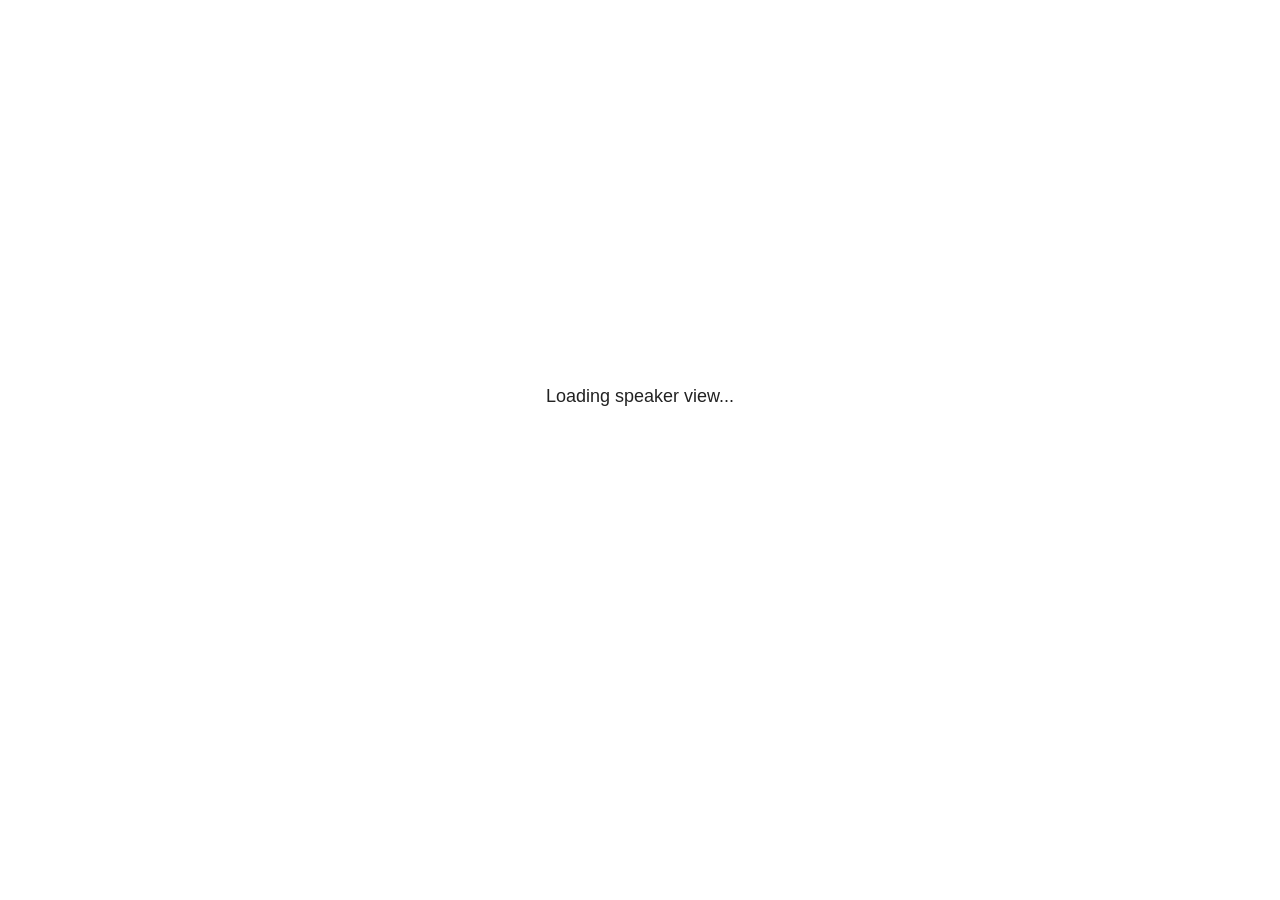
<file: reveal.js/plugin/notes/notes.html>
<!doctype html>
<html lang="en">
	<head>
		<meta charset="utf-8">

		<title>reveal.js - Slide Notes</title>

		<style>
			body {
				font-family: Helvetica;
				font-size: 18px;
			}

			#current-slide,
			#upcoming-slide,
			#speaker-controls {
				padding: 6px;
				box-sizing: border-box;
				-moz-box-sizing: border-box;
			}

			#current-slide iframe,
			#upcoming-slide iframe {
				width: 100%;
				height: 100%;
				border: 1px solid #ddd;
			}

			#current-slide .label,
			#upcoming-slide .label {
				position: absolute;
				top: 10px;
				left: 10px;
				z-index: 2;
			}

			#connection-status {
				position: absolute;
				top: 0;
				left: 0;
				width: 100%;
				height: 100%;
				z-index: 20;
				padding: 30% 20% 20% 20%;
				font-size: 18px;
				color: #222;
				background: #fff;
				text-align: center;
				box-sizing: border-box;
				line-height: 1.4;
			}

			.overlay-element {
				height: 34px;
				line-height: 34px;
				padding: 0 10px;
				text-shadow: none;
				background: rgba( 220, 220, 220, 0.8 );
				color: #222;
				font-size: 14px;
			}

			.overlay-element.interactive:hover {
				background: rgba( 220, 220, 220, 1 );
			}

			#current-slide {
				position: absolute;
				width: 60%;
				height: 100%;
				top: 0;
				left: 0;
				padding-right: 0;
			}

			#upcoming-slide {
				position: absolute;
				width: 40%;
				height: 40%;
				right: 0;
				top: 0;
			}

			/* Speaker controls */
			#speaker-controls {
				position: absolute;
				top: 40%;
				right: 0;
				width: 40%;
				height: 60%;
				overflow: auto;
				font-size: 18px;
			}

				.speaker-controls-time.hidden,
				.speaker-controls-notes.hidden {
					display: none;
				}

				.speaker-controls-time .label,
				.speaker-controls-pace .label,
				.speaker-controls-notes .label {
					text-transform: uppercase;
					font-weight: normal;
					font-size: 0.66em;
					color: #666;
					margin: 0;
				}

				.speaker-controls-time, .speaker-controls-pace {
					border-bottom: 1px solid rgba( 200, 200, 200, 0.5 );
					margin-bottom: 10px;
					padding: 10px 16px;
					padding-bottom: 20px;
					cursor: pointer;
				}

				.speaker-controls-time .reset-button {
					opacity: 0;
					float: right;
					color: #666;
					text-decoration: none;
				}
				.speaker-controls-time:hover .reset-button {
					opacity: 1;
				}

				.speaker-controls-time .timer,
				.speaker-controls-time .clock {
					width: 50%;
				}

				.speaker-controls-time .timer,
				.speaker-controls-time .clock,
				.speaker-controls-time .pacing .hours-value,
				.speaker-controls-time .pacing .minutes-value,
				.speaker-controls-time .pacing .seconds-value {
					font-size: 1.9em;
				}

				.speaker-controls-time .timer {
					float: left;
				}

				.speaker-controls-time .clock {
					float: right;
					text-align: right;
				}

				.speaker-controls-time span.mute {
					opacity: 0.3;
				}

				.speaker-controls-time .pacing-title {
					margin-top: 5px;
				}

				.speaker-controls-time .pacing.ahead {
					color: blue;
				}

				.speaker-controls-time .pacing.on-track {
					color: green;
				}

				.speaker-controls-time .pacing.behind {
					color: red;
				}

				.speaker-controls-notes {
					padding: 10px 16px;
				}

				.speaker-controls-notes .value {
					margin-top: 5px;
					line-height: 1.4;
					font-size: 1.2em;
				}

			/* Layout selector */
			#speaker-layout {
				position: absolute;
				top: 10px;
				right: 10px;
				color: #222;
				z-index: 10;
			}
				#speaker-layout select {
					position: absolute;
					width: 100%;
					height: 100%;
					top: 0;
					left: 0;
					border: 0;
					box-shadow: 0;
					cursor: pointer;
					opacity: 0;

					font-size: 1em;
					background-color: transparent;

					-moz-appearance: none;
					-webkit-appearance: none;
					-webkit-tap-highlight-color: rgba(0, 0, 0, 0);
				}

				#speaker-layout select:focus {
					outline: none;
					box-shadow: none;
				}

			.clear {
				clear: both;
			}

			/* Speaker layout: Wide */
			body[data-speaker-layout="wide"] #current-slide,
			body[data-speaker-layout="wide"] #upcoming-slide {
				width: 50%;
				height: 45%;
				padding: 6px;
			}

			body[data-speaker-layout="wide"] #current-slide {
				top: 0;
				left: 0;
			}

			body[data-speaker-layout="wide"] #upcoming-slide {
				top: 0;
				left: 50%;
			}

			body[data-speaker-layout="wide"] #speaker-controls {
				top: 45%;
				left: 0;
				width: 100%;
				height: 50%;
				font-size: 1.25em;
			}

			/* Speaker layout: Tall */
			body[data-speaker-layout="tall"] #current-slide,
			body[data-speaker-layout="tall"] #upcoming-slide {
				width: 45%;
				height: 50%;
				padding: 6px;
			}

			body[data-speaker-layout="tall"] #current-slide {
				top: 0;
				left: 0;
			}

			body[data-speaker-layout="tall"] #upcoming-slide {
				top: 50%;
				left: 0;
			}

			body[data-speaker-layout="tall"] #speaker-controls {
				padding-top: 40px;
				top: 0;
				left: 45%;
				width: 55%;
				height: 100%;
				font-size: 1.25em;
			}

			/* Speaker layout: Notes only */
			body[data-speaker-layout="notes-only"] #current-slide,
			body[data-speaker-layout="notes-only"] #upcoming-slide {
				display: none;
			}

			body[data-speaker-layout="notes-only"] #speaker-controls {
				padding-top: 40px;
				top: 0;
				left: 0;
				width: 100%;
				height: 100%;
				font-size: 1.25em;
			}

			@media screen and (max-width: 1080px) {
				body[data-speaker-layout="default"] #speaker-controls {
					font-size: 16px;
				}
			}

			@media screen and (max-width: 900px) {
				body[data-speaker-layout="default"] #speaker-controls {
					font-size: 14px;
				}
			}

			@media screen and (max-width: 800px) {
				body[data-speaker-layout="default"] #speaker-controls {
					font-size: 12px;
				}
			}

		</style>
	</head>

	<body>

		<div id="connection-status">Loading speaker view...</div>

		<div id="current-slide"></div>
		<div id="upcoming-slide"><span class="overlay-element label">Upcoming</span></div>
		<div id="speaker-controls">
			<div class="speaker-controls-time">
				<h4 class="label">Time <span class="reset-button">Click to Reset</span></h4>
				<div class="clock">
					<span class="clock-value">0:00 AM</span>
				</div>
				<div class="timer">
					<span class="hours-value">00</span><span class="minutes-value">:00</span><span class="seconds-value">:00</span>
				</div>
				<div class="clear"></div>

				<h4 class="label pacing-title" style="display: none">Pacing – Time to finish current slide</h4>
				<div class="pacing" style="display: none">
					<span class="hours-value">00</span><span class="minutes-value">:00</span><span class="seconds-value">:00</span>
				</div>
			</div>

			<div class="speaker-controls-notes hidden">
				<h4 class="label">Notes</h4>
				<div class="value"></div>
			</div>
		</div>
		<div id="speaker-layout" class="overlay-element interactive">
			<span class="speaker-layout-label"></span>
			<select class="speaker-layout-dropdown"></select>
		</div>

		<script src="../../plugin/markdown/marked.js"></script>
		<script>

			(function() {

				var notes,
					notesValue,
					currentState,
					currentSlide,
					upcomingSlide,
					layoutLabel,
					layoutDropdown,
					connected = false;

				var SPEAKER_LAYOUTS = {
					'default': 'Default',
					'wide': 'Wide',
					'tall': 'Tall',
					'notes-only': 'Notes only'
				};

				setupLayout();

				var connectionStatus = document.querySelector( '#connection-status' );
				var connectionTimeout = setTimeout( function() {
					connectionStatus.innerHTML = 'Error connecting to main window.<br>Please try closing and reopening the speaker view.';
				}, 5000 );

				window.addEventListener( 'message', function( event ) {

					clearTimeout( connectionTimeout );
					connectionStatus.style.display = 'none';

					var data = JSON.parse( event.data );

					// The overview mode is only useful to the reveal.js instance
					// where navigation occurs so we don't sync it
					if( data.state ) delete data.state.overview;

					// Messages sent by the notes plugin inside of the main window
					if( data && data.namespace === 'reveal-notes' ) {
						if( data.type === 'connect' ) {
							handleConnectMessage( data );
						}
						else if( data.type === 'state' ) {
							handleStateMessage( data );
						}
					}
					// Messages sent by the reveal.js inside of the current slide preview
					else if( data && data.namespace === 'reveal' ) {
						if( /ready/.test( data.eventName ) ) {
							// Send a message back to notify that the handshake is complete
							window.opener.postMessage( JSON.stringify({ namespace: 'reveal-notes', type: 'connected'} ), '*' );
						}
						else if( /slidechanged|fragmentshown|fragmenthidden|paused|resumed/.test( data.eventName ) && currentState !== JSON.stringify( data.state ) ) {

							window.opener.postMessage( JSON.stringify({ method: 'setState', args: [ data.state ]} ), '*' );

						}
					}

				} );

				/**
				 * Called when the main window is trying to establish a
				 * connection.
				 */
				function handleConnectMessage( data ) {

					if( connected === false ) {
						connected = true;

						setupIframes( data );
						setupKeyboard();
						setupNotes();
						setupTimer();
					}

				}

				/**
				 * Called when the main window sends an updated state.
				 */
				function handleStateMessage( data ) {

					// Store the most recently set state to avoid circular loops
					// applying the same state
					currentState = JSON.stringify( data.state );

					// No need for updating the notes in case of fragment changes
					if ( data.notes ) {
						notes.classList.remove( 'hidden' );
						notesValue.style.whiteSpace = data.whitespace;
						if( data.markdown ) {
							notesValue.innerHTML = marked( data.notes );
						}
						else {
							notesValue.innerHTML = data.notes;
						}
					}
					else {
						notes.classList.add( 'hidden' );
					}

					// Update the note slides
					currentSlide.contentWindow.postMessage( JSON.stringify({ method: 'setState', args: [ data.state ] }), '*' );
					upcomingSlide.contentWindow.postMessage( JSON.stringify({ method: 'setState', args: [ data.state ] }), '*' );
					upcomingSlide.contentWindow.postMessage( JSON.stringify({ method: 'next' }), '*' );

				}

				// Limit to max one state update per X ms
				handleStateMessage = debounce( handleStateMessage, 200 );

				/**
				 * Forward keyboard events to the current slide window.
				 * This enables keyboard events to work even if focus
				 * isn't set on the current slide iframe.
				 *
				 * Block F5 default handling, it reloads and disconnects
				 * the speaker notes window.
				 */
				function setupKeyboard() {

					document.addEventListener( 'keydown', function( event ) {
						if( event.keyCode === 116 || ( event.metaKey && event.keyCode === 82 ) ) {
							event.preventDefault();
							return false;
						}
						currentSlide.contentWindow.postMessage( JSON.stringify({ method: 'triggerKey', args: [ event.keyCode ] }), '*' );
					} );

				}

				/**
				 * Creates the preview iframes.
				 */
				function setupIframes( data ) {

					var params = [
						'receiver',
						'progress=false',
						'history=false',
						'transition=none',
						'autoSlide=0',
						'backgroundTransition=none'
					].join( '&' );

					var urlSeparator = /\?/.test(data.url) ? '&' : '?';
					var hash = '#/' + data.state.indexh + '/' + data.state.indexv;
					var currentURL = data.url + urlSeparator + params + '&postMessageEvents=true' + hash;
					var upcomingURL = data.url + urlSeparator + params + '&controls=false' + hash;

					currentSlide = document.createElement( 'iframe' );
					currentSlide.setAttribute( 'width', 1280 );
					currentSlide.setAttribute( 'height', 1024 );
					currentSlide.setAttribute( 'src', currentURL );
					document.querySelector( '#current-slide' ).appendChild( currentSlide );

					upcomingSlide = document.createElement( 'iframe' );
					upcomingSlide.setAttribute( 'width', 640 );
					upcomingSlide.setAttribute( 'height', 512 );
					upcomingSlide.setAttribute( 'src', upcomingURL );
					document.querySelector( '#upcoming-slide' ).appendChild( upcomingSlide );

				}

				/**
				 * Setup the notes UI.
				 */
				function setupNotes() {

					notes = document.querySelector( '.speaker-controls-notes' );
					notesValue = document.querySelector( '.speaker-controls-notes .value' );

				}

				function getTimings() {

					var slides = Reveal.getSlides();
					var defaultTiming = Reveal.getConfig().defaultTiming;
					if (defaultTiming == null) {
						return null;
					}
					var timings = [];
					for ( var i in slides ) {
						var slide = slides[i];
						var timing = defaultTiming;
						if( slide.hasAttribute( 'data-timing' )) {
							var t = slide.getAttribute( 'data-timing' );
							timing = parseInt(t);
							if( isNaN(timing) ) {
								console.warn("Could not parse timing '" + t + "' of slide " + i + "; using default of " + defaultTiming);
								timing = defaultTiming;
							}
						}
						timings.push(timing);
					}
					return timings;

				}

				/**
				 * Return the number of seconds allocated for presenting
				 * all slides up to and including this one.
				 */
				function getTimeAllocated(timings) {

					var slides = Reveal.getSlides();
					var allocated = 0;
					var currentSlide = Reveal.getSlidePastCount();
					for (var i in slides.slice(0, currentSlide + 1)) {
						allocated += timings[i];
					}
					return allocated;

				}

				/**
				 * Create the timer and clock and start updating them
				 * at an interval.
				 */
				function setupTimer() {

					var start = new Date(),
					timeEl = document.querySelector( '.speaker-controls-time' ),
					clockEl = timeEl.querySelector( '.clock-value' ),
					hoursEl = timeEl.querySelector( '.hours-value' ),
					minutesEl = timeEl.querySelector( '.minutes-value' ),
					secondsEl = timeEl.querySelector( '.seconds-value' ),
					pacingTitleEl = timeEl.querySelector( '.pacing-title' ),
					pacingEl = timeEl.querySelector( '.pacing' ),
					pacingHoursEl = pacingEl.querySelector( '.hours-value' ),
					pacingMinutesEl = pacingEl.querySelector( '.minutes-value' ),
					pacingSecondsEl = pacingEl.querySelector( '.seconds-value' );

					var timings = getTimings();
					if (timings !== null) {
						pacingTitleEl.style.removeProperty('display');
						pacingEl.style.removeProperty('display');
					}

					function _displayTime( hrEl, minEl, secEl, time) {

						var sign = Math.sign(time) == -1 ? "-" : "";
						time = Math.abs(Math.round(time / 1000));
						var seconds = time % 60;
						var minutes = Math.floor( time / 60 ) % 60 ;
						var hours = Math.floor( time / ( 60 * 60 )) ;
						hrEl.innerHTML = sign + zeroPadInteger( hours );
						if (hours == 0) {
							hrEl.classList.add( 'mute' );
						}
						else {
							hrEl.classList.remove( 'mute' );
						}
						minEl.innerHTML = ':' + zeroPadInteger( minutes );
						if (hours == 0 && minutes == 0) {
							minEl.classList.add( 'mute' );
						}
						else {
							minEl.classList.remove( 'mute' );
						}
						secEl.innerHTML = ':' + zeroPadInteger( seconds );
					}

					function _updateTimer() {

						var diff, hours, minutes, seconds,
						now = new Date();

						diff = now.getTime() - start.getTime();

						clockEl.innerHTML = now.toLocaleTimeString( 'en-US', { hour12: true, hour: '2-digit', minute:'2-digit' } );
						_displayTime( hoursEl, minutesEl, secondsEl, diff );
						if (timings !== null) {
							_updatePacing(diff);
						}

					}

					function _updatePacing(diff) {

						var slideEndTiming = getTimeAllocated(timings) * 1000;
						var currentSlide = Reveal.getSlidePastCount();
						var currentSlideTiming = timings[currentSlide] * 1000;
						var timeLeftCurrentSlide = slideEndTiming - diff;
						if (timeLeftCurrentSlide < 0) {
							pacingEl.className = 'pacing behind';
						}
						else if (timeLeftCurrentSlide < currentSlideTiming) {
							pacingEl.className = 'pacing on-track';
						}
						else {
							pacingEl.className = 'pacing ahead';
						}
						_displayTime( pacingHoursEl, pacingMinutesEl, pacingSecondsEl, timeLeftCurrentSlide );

					}

					// Update once directly
					_updateTimer();

					// Then update every second
					setInterval( _updateTimer, 1000 );

					function _resetTimer() {

						if (timings == null) {
							start = new Date();
						}
						else {
							// Reset timer to beginning of current slide
							var slideEndTiming = getTimeAllocated(timings) * 1000;
							var currentSlide = Reveal.getSlidePastCount();
							var currentSlideTiming = timings[currentSlide] * 1000;
							var previousSlidesTiming = slideEndTiming - currentSlideTiming;
							var now = new Date();
							start = new Date(now.getTime() - previousSlidesTiming);
						}
						_updateTimer();

					}

					timeEl.addEventListener( 'click', function() {
						_resetTimer();
						return false;
					} );

				}

				/**
				 * Sets up the speaker view layout and layout selector.
				 */
				function setupLayout() {

					layoutDropdown = document.querySelector( '.speaker-layout-dropdown' );
					layoutLabel = document.querySelector( '.speaker-layout-label' );

					// Render the list of available layouts
					for( var id in SPEAKER_LAYOUTS ) {
						var option = document.createElement( 'option' );
						option.setAttribute( 'value', id );
						option.textContent = SPEAKER_LAYOUTS[ id ];
						layoutDropdown.appendChild( option );
					}

					// Monitor the dropdown for changes
					layoutDropdown.addEventListener( 'change', function( event ) {

						setLayout( layoutDropdown.value );

					}, false );

					// Restore any currently persisted layout
					setLayout( getLayout() );

				}

				/**
				 * Sets a new speaker view layout. The layout is persisted
				 * in local storage.
				 */
				function setLayout( value ) {

					var title = SPEAKER_LAYOUTS[ value ];

					layoutLabel.innerHTML = 'Layout' + ( title ? ( ': ' + title ) : '' );
					layoutDropdown.value = value;

					document.body.setAttribute( 'data-speaker-layout', value );

					// Persist locally
					if( supportsLocalStorage() ) {
						window.localStorage.setItem( 'reveal-speaker-layout', value );
					}

				}

				/**
				 * Returns the ID of the most recently set speaker layout
				 * or our default layout if none has been set.
				 */
				function getLayout() {

					if( supportsLocalStorage() ) {
						var layout = window.localStorage.getItem( 'reveal-speaker-layout' );
						if( layout ) {
							return layout;
						}
					}

					// Default to the first record in the layouts hash
					for( var id in SPEAKER_LAYOUTS ) {
						return id;
					}

				}

				function supportsLocalStorage() {

					try {
						localStorage.setItem('test', 'test');
						localStorage.removeItem('test');
						return true;
					}
					catch( e ) {
						return false;
					}

				}

				function zeroPadInteger( num ) {

					var str = '00' + parseInt( num );
					return str.substring( str.length - 2 );

				}

				/**
				 * Limits the frequency at which a function can be called.
				 */
				function debounce( fn, ms ) {

					var lastTime = 0,
						timeout;

					return function() {

						var args = arguments;
						var context = this;

						clearTimeout( timeout );

						var timeSinceLastCall = Date.now() - lastTime;
						if( timeSinceLastCall > ms ) {
							fn.apply( context, args );
							lastTime = Date.now();
						}
						else {
							timeout = setTimeout( function() {
								fn.apply( context, args );
								lastTime = Date.now();
							}, ms - timeSinceLastCall );
						}

					}

				}

			})();

		</script>
	</body>
</html>
</file>
